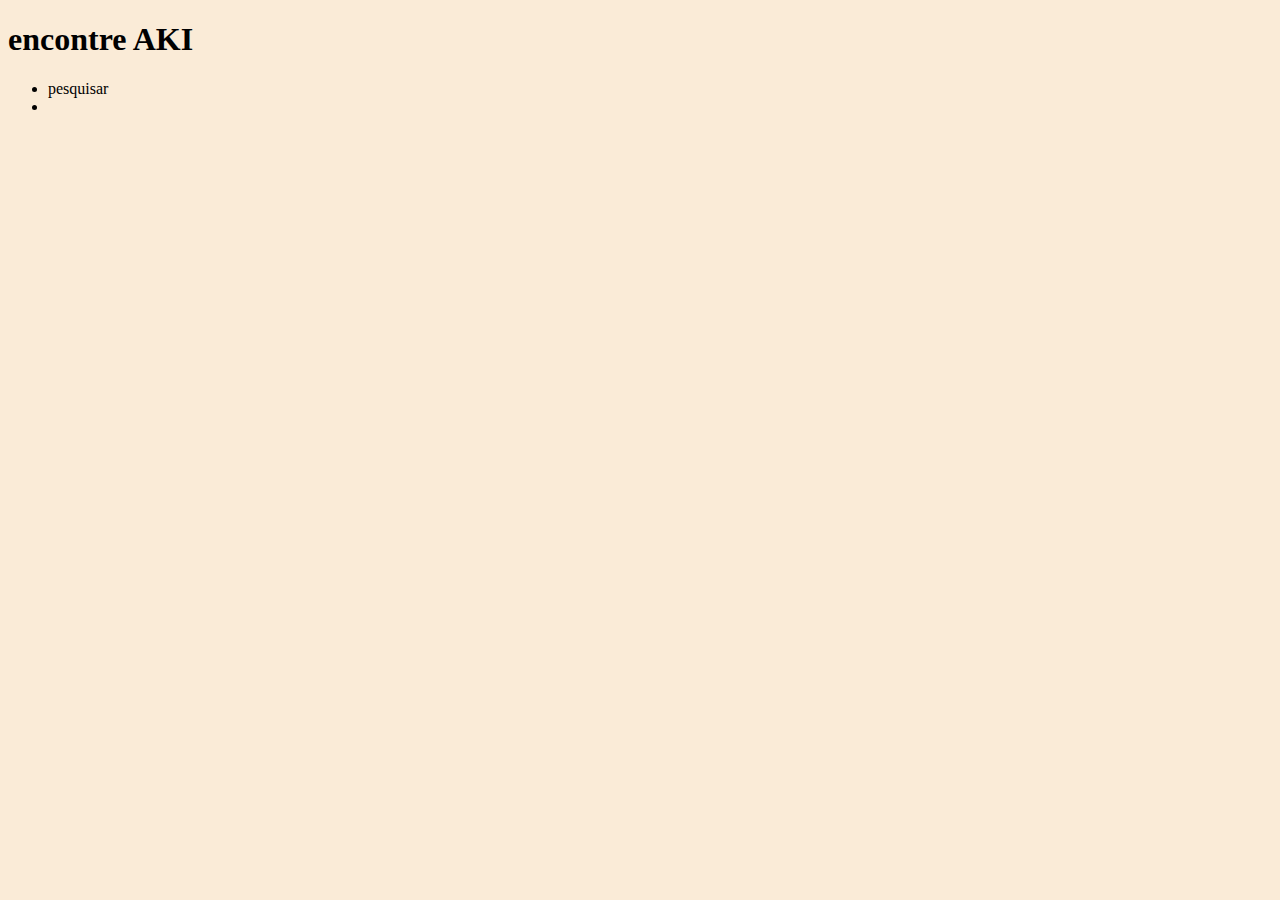
<file: trabalho mikio kaua/index.html>
<!DOCTYPE html>
<html lang="PT-BR">
<head>
    <meta charset="UTF-8">
    <meta http-equiv="X-UA-Compatible" content="IE=edge">
    <meta name="viewport" content="width=device-width, initial-scale=1.0">
    <title>encontre AKI</title>
    <link rel="stylesheet" href="style.css">
</head>
<body>
    <h1>encontre AKI</h1>
    <ul>
            <li>pesquisar</li>
            <li></li>
    </ul>
</body>
</html>
</file>
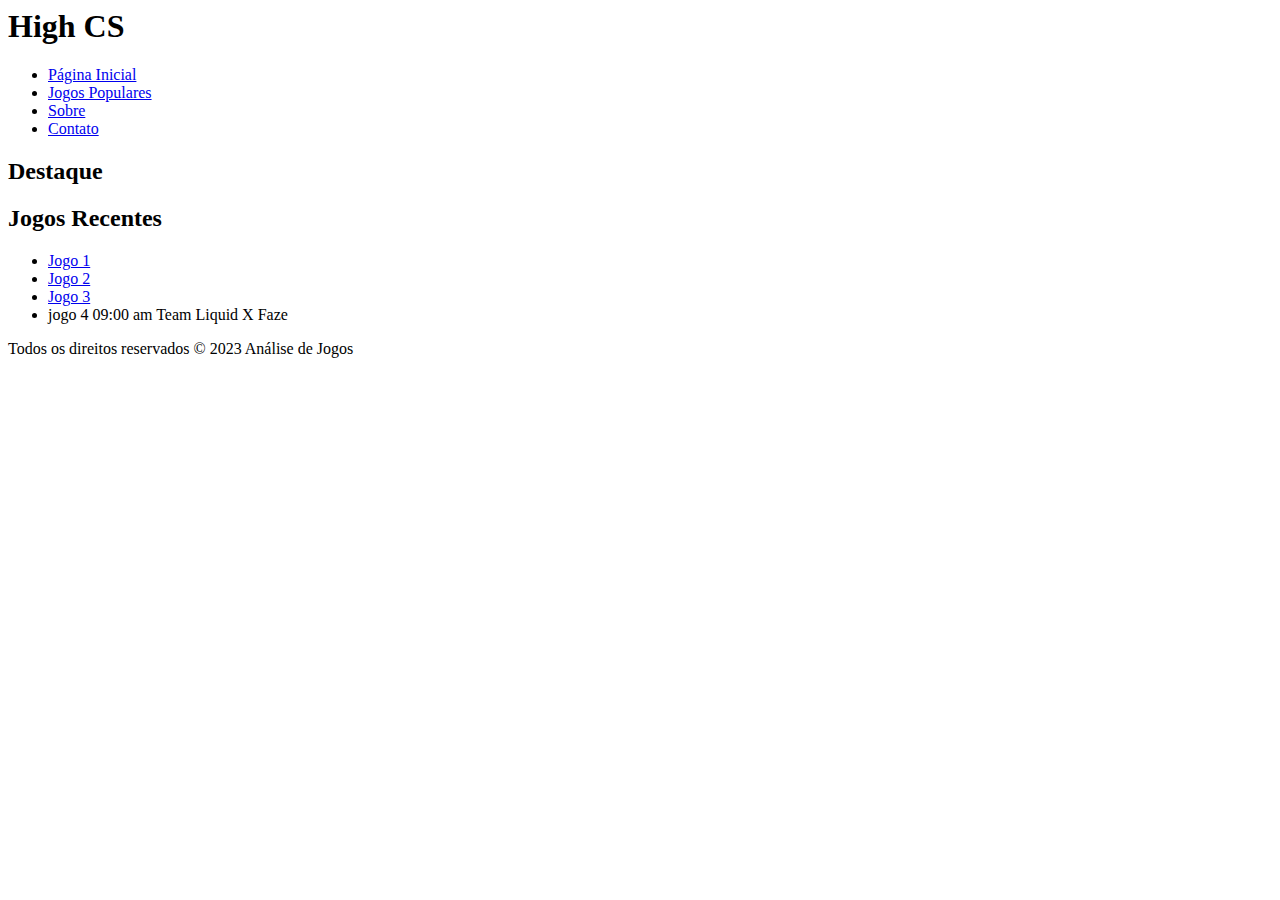
<file: trabalho mikio kaua/miko kaua/index.html>
</style>
</head>
<body>
<header>
  <h1>High CS</h1>
  <nav>
    <ul>
      <li><a href="#">Página Inicial</a></li>
      <li><a href="#">Jogos Populares</a></li>
      <li><a href="#">Sobre</a></li>
      <li><a href="#">Contato</a></li>
    </ul>
  </nav>
</header>

<main>
  <section>
    <h2>Destaque</h2>
  </section>
  
  <section>
    <h2>Jogos Recentes</h2>
    <ul>
      <li><a href="#">Jogo 1</a></li>
      <li><a href="#">Jogo 2</a></li>
      <li><a href="#">Jogo 3</a></li>
      <li>jogo 4 09:00 am Team Liquid X Faze </li>
    </ul>
  </section>
</main>

<footer>
  <p>Todos os direitos reservados &copy; 2023 Análise de Jogos</p>
</footer>
</body>
</html>
</file>
<file: trabalho mikio kaua/style.css>
body{
background-color: antiquewhite  ;
color:black
}
</file>
